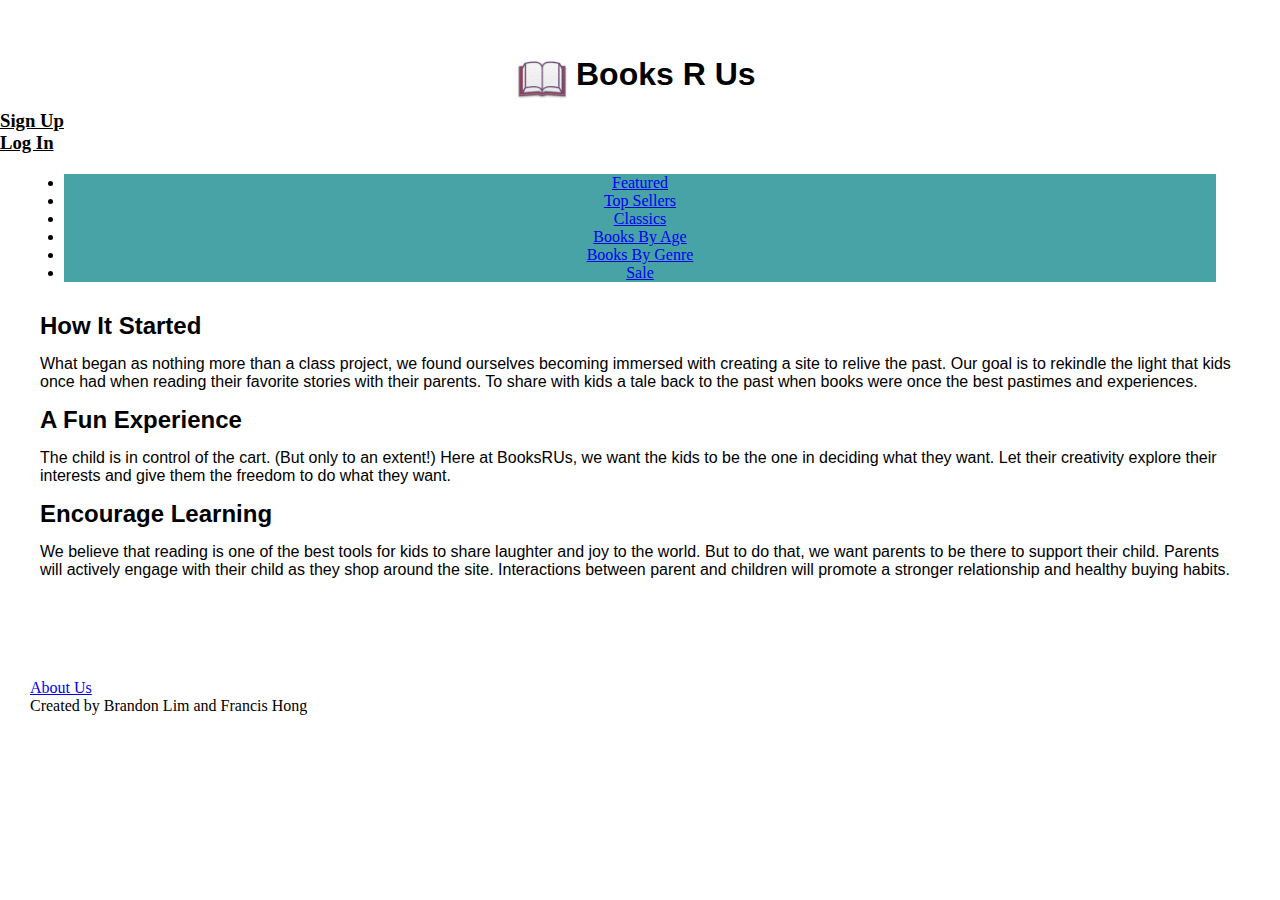
<file: about.html>
<!DOCTYPE html>

<!-- INDEX.HTML -->
<html lang="en-US">
<head>
	<title>Books R Us</title>
	<meta charset="UTF-8"/>
	<link rel="stylesheet" type="text/css" href="css/style.css"/>
</head>
<body>
  <div id="header">
		<a href="index.html"><img src="img/iconBook.jpg" alt="Books R Us Logo"/></a>
		<a href="index.html" class="homeLink"><h1>Books R Us</h1></a>
		<a href="signUp.html" class="signUp"><h3>Sign Up</h3></a>
		<a href="logIn.html" class="logIn"><h3>Log In</h3></a>
	</div>
	<div id="navBar">
		<ul>
			<li><a href="index.html">Featured</a></li>
			<li><a href="topSellers.html">Top Sellers</a></li>
			<li><a href="classics.html">Classics</a></li>
			<li><a href="booksByAge.html">Books By Age</a></li>
			<li><a href="booksByGenre.html">Books By Genre</a></li>
			<li><a href="sale.html">Sale</a></li>
		</ul>
	</div>
  <div class="mainContent">
    <h2>How It Started</h2>
    <p>
      What began as nothing more than a class project, we found ourselves becoming immersed with creating a site to relive the past. Our goal is to rekindle the light that kids once had when reading their favorite stories with their parents. To share with kids a tale back to the past when books were once the best pastimes and experiences.
    </p>
    <h2>A Fun Experience</h2>
    <p>
      The child is in control of the cart. (But only to an extent!) Here at BooksRUs, we want the kids to be the one in deciding what they want. Let their creativity explore their interests and give them the freedom to do what they want.
    </p>
    <h2>Encourage Learning</h2>
    <p>
      We believe that reading is one of the best tools for kids to share laughter and joy to the world. But to do that, we want parents to be there to support their child. Parents will actively engage with their child as they shop around the site. Interactions between parent and children will promote a stronger relationship and healthy buying habits.
    </p>
  </div>
<footer>
	<a href="about.html">About Us</a>
	<p>Created by Brandon Lim and Francis Hong</p>
</footer>
</body>
</html>
</file>
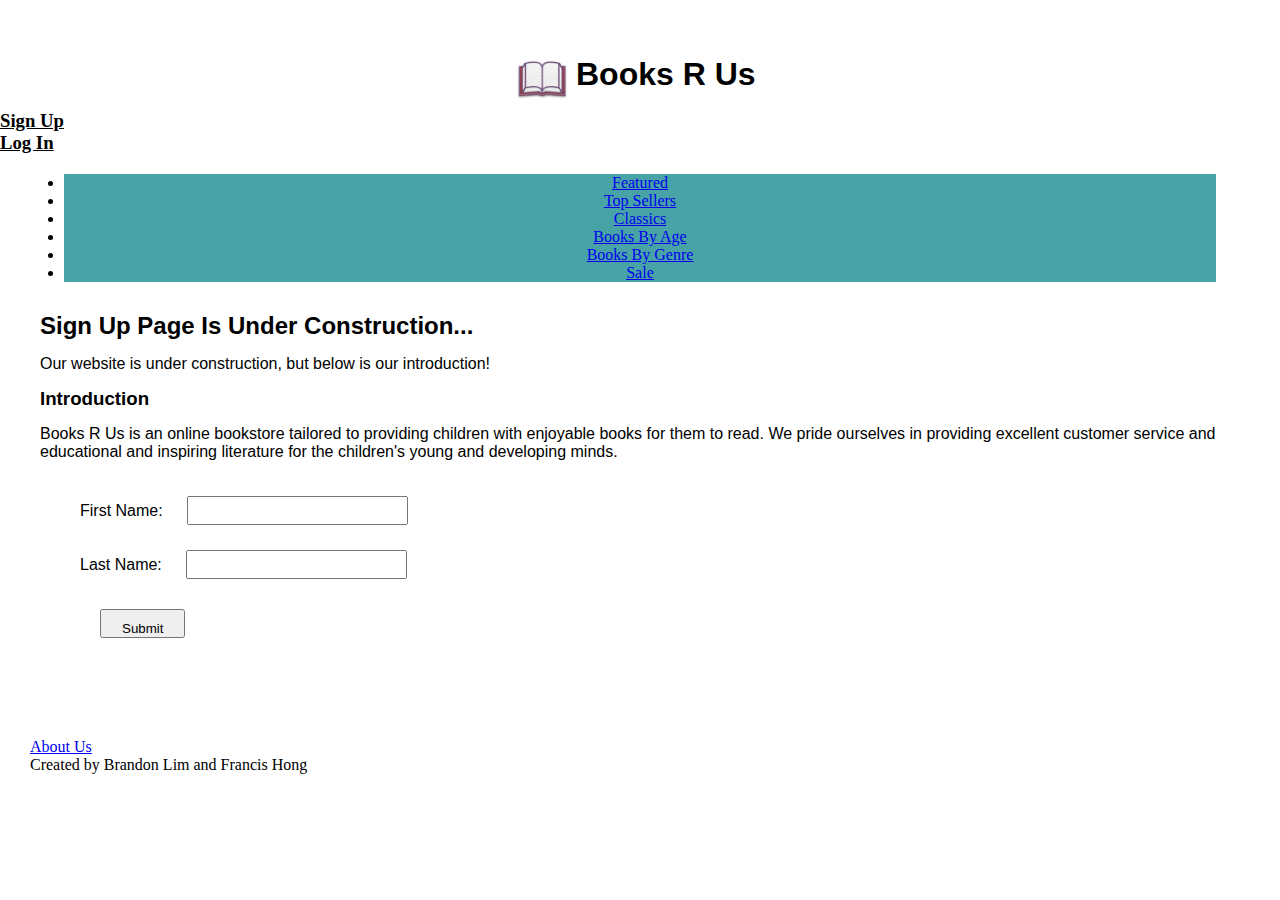
<file: signUp.html>
<!DOCTYPE html>

<!-- INDEX.HTML -->
<html lang="en-US">
<head>
	<title>Books R Us</title>
	<meta charset="UTF-8"/>
	<link rel="stylesheet" type="text/css" href="css/style.css"/>
</head>
<body>
	<div id="header">
		<a href="index.html"><img src="img/iconBook.jpg" alt="Books R Us Logo"/></a>
		<a href="index.html" class="homeLink"><h1>Books R Us</h1></a>
		<a href="signUp.html" class="signUp"><h3>Sign Up</h3></a>
		<a href="logIn.html" class="logIn"><h3>Log In</h3></a>
	</div>
	<div id="navBar">
		<ul>
			<li><a href="index.html">Featured</a></li>
			<li><a href="topSellers.html">Top Sellers</a></li>
			<li><a href="classics.html">Classics</a></li>
			<li><a href="booksByAge.html">Books By Age</a></li>
			<li><a href="booksByGenre.html">Books By Genre</a></li>
			<li><a href="sale.html">Sale</a></li>
		</ul>
	</div>
	<div class=mainContent>
		<h2>Sign Up Page Is Under Construction...</h2>
		<p>Our website is under construction, but below is our introduction!</p>
		<h3>Introduction</h3>
		<p>Books R Us is an online bookstore tailored to providing children with enjoyable books for them to read. We pride ourselves in providing excellent customer service and educational and inspiring literature for the children's young and developing minds. </p>
	  <form id="signUpForm" action="">
      <div class="inputPair">
        <p>First Name: </p>
        <input type="text" name="firstName" size="20" />
      </div>
      <div class="inputPair">
        <p>Last Name: </p>
        <input type="text" name="lastName" size="20" />
      </div>
      <input id="submitButton" type="submit">
    </form>
  </div>
<footer>
	<a href="about.html">About Us</a>
	<p>Created by Brandon Lim and Francis Hong</p>
</footer>
</body>
</html>
</file>
<file: css/style.css>
/*STYLE.CSS*/

* {
  padding: 0;
  margin: 0;
  font-family: "Comic Sans MS";
}

#top-header{
  background-color: #CCC6C7;
  list-style: none;
}

#top-header li {
  display: inline-block;
  padding: 5px 10px 5px 10px;
}

#top-header nav ul li a{
  text-decoration: none;
  color: white;
}

#top-header nav ul li a:hover{
  color: black;
}

#top-header nav ul li#top-spacing{
  padding: 0px 40% 0 0;
  font-size: 14px;
}

.rightHeader {
  margin: 15px;
  float: right;
  font-family: "Comic Sans MS", cursive, sans-serif;
}

.inputPair * {
  display: inline;
  vertical-align: middle;
}

.inputPair option {
  display: block;
}

.createdBy {
  margin: 70px 40px 20px 40px;
  font-family: "Comic Sans MS", cursive, sans-serif;
  display: inline;
  float: left;
}

.sitemap {
  margin: 20px 40px;
  font-family: "Comic Sans MS", cursive, sans-serif;
  display: inline;
  float: left;
}

.sitemap li {
  list-style: none;
}

.sitemap ul li a{
  text-decoration: none;
  color: black;
}

.sitemap ul li a:hover{
  color: #48a3a6;
}

#carousel {
  display: block;
  max-width: 50%;
  margin-left: auto;
  margin-right: auto;
}

#submitButton {
  margin: 20px 0 0 60px;
}

#header img {
  max-width: 60px;
  margin: 50px 0 0 40%;
  padding: 0;
  vertical-align: top;
}

#header h1 {
  display: inline-block;
  margin: 55.5px 20px 10px 0;
  vertical-align: top;
  font-family: "Comic Sans MS", cursive, sans-serif;
}

#header a,
#header a:link,
#header a:visited,
#header a:hover,
#header a:active {
  color: #000000;
}

#navBar {
  background: #48a3a6;
  margin: 20px 5% 0 5%;
  text-align: center;
  display: block;
}

.menuItems {
  padding: 0;
  margin: 0;
  display: block;
  margin-left: auto;
  margin-right: auto;
}

.menuItems li {
  padding: 0;
  margin: 0;
  float: left;
  list-style: none;
}

.menuItems li a {
  display: block;
  width: 350px;
  padding: 4px 10px;
  margin: 0 1px 0 0;
  background-color: #48a3a6;
  color: #ffffff;
  text-align: center;
  text-decoration: none;
  font-size: 2em;
}

.menuItems li a:hover {
  background-color: #6aadab;
}

.menuItems div {
  position: absolute;
  background-color: #95dec6;
  border: 1px solid #1bc67c;
  visibility: hidden;
}

.menuItems div a {
  display: block;
  width: 340px;
  padding: 5px 10px;
  background-color: #95dec6;
  color: #1bc67c;
  text-align: center;
  text-decoration: none;
  font-size: 1.2em;
}

.menuItems div a:hover {
  background-color: #6aadab;
  color: #ffffff;
}

.mainContent,
.mainContent * {
  padding: 10px 20px 0;
  margin: 5px 0;
  font-family: "Comic Sans MS", cursive, sans-serif;
  clear: both;
}

.mainContent h2 {
}

.mainContent p {
  font-size: 16px;
}

#orderForm input {
  padding: 0;
}

footer {
  font-family: "Comic Sans MS", cursive, sans-serif;
  margin: 100px 0 40px 0;
  padding: 0 30px;
}
</file>
